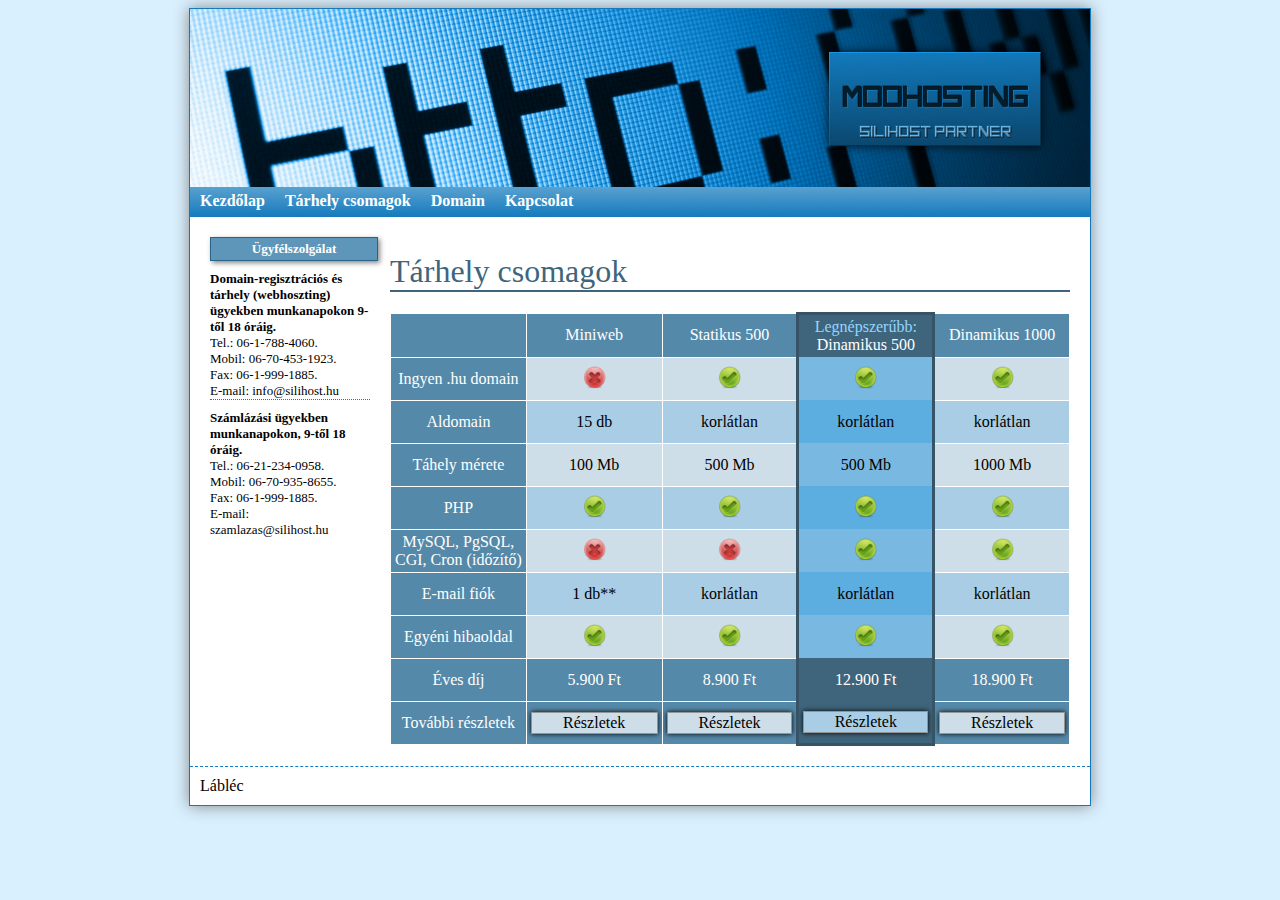
<file: index.html>
<!DOCTYPE html>
<html>
	<head>
	<title>
		ModHosting.eu :: webtárhely - domain - webhoszting - web hosting
	</title>
	<meta name="description" content="Minőségi webtárhely szolgáltatás!" />
	<meta name="keywords" content="webtárhely, domain, webhoszting, webhosting, e-mail, email, tárhely, minőség" />
	<meta http-equiv="content-type" content="text/html; charset=UTF-8" />
	<link rel="stylesheet" type="text/css" href="style/style.css" />
	</head>
	<body>
	<div id="oldal">
	<div id="fejlec">
	<div id="logo">
	</div>
	<div id="menu">
	<div id="menulist1">
	<b><a href="index.html" class="menu_link">Kezdőlap</a></b>
	</div>
	<div id="menulist2">
	<b><a href="tarhely.html" class="menu_link">Tárhely csomagok</a></b>
	</div>
	<div id="menulist3">
	<b><a href="#" class="menu_link">Domain</a></b>
	</div>
	<div id="menulist4">
	<b><a href="#" class="menu_link">Kapcsolat</a></b>
	</div>
	</div>
	</div>
	<div id="tartalom">
	<div id="left_menu">
	<div id="ugyfelszolgalat">
	<div id="cim"><b>Ügyfélszolgálat</b></div>
	<div id="bal_menu_felso">
	<b>Domain-regisztrációs és tárhely (webhoszting) ügyekben munkanapokon 9-től 18 óráig.</b><br />
	Tel.: 06-1-788-4060.<br />
	Mobil: 06-70-453-1923.<br />
	Fax: 06-1-999-1885.<br />
	E-mail: info@silihost.hu
	</div>
	<div id="bal_menu_also">
	<b>Számlázási ügyekben munkanapokon, 9-től 18 óráig.</b><br />
	Tel.: 06-21-234-0958.<br />
	Mobil: 06-70-935-8655.<br />
	Fax: 06-1-999-1885.<br />
	E-mail: szamlazas@silihost.hu
	</div>
	</div>
	</div>
	<div id="right_tartalom">
	<p>
	<div id="cim2">
	<font size="6">Tárhely csomagok</font>
	</div>
	</p>
	<p>
	<center>
	<table class="table1">
	<tr class="tr1">
	<td class="leiras"></td>
	<td class="normal">Miniweb</td>
	<td class="normal">Statikus 500</td>
	<td class="ajanlott3"><font color="#95d6ff">Legnépszerűbb:</font><br />Dinamikus 500</td>
	<td class="normal">Dinamikus 1000</td>
	</tr>
	<tr class="2">
	<td class="leiras">Ingyen .hu domain</td>
	<td class="normal1"><img src="style/images/nem.png" /></td>
	<td class="normal1"><img src="style/images/igen.png" /></td>
	<td class="ajanlott1"><img src="style/images/igen.png" /></td>
	<td class="normal1"><img src="style/images/igen.png" /></td>
	</tr>
	<tr class="2">
	<td class="leiras">Aldomain</td>
	<td class="normal2">15 db</td>
	<td class="normal2">korlátlan</td>
	<td class="ajanlott2">korlátlan</td>
	<td class="normal2">korlátlan</td>
	</tr>
	<tr class="2">
	<td class="leiras">Táhely mérete</td>
	<td class="normal1">100 Mb</td>
	<td class="normal1">500 Mb</td>
	<td class="ajanlott1">500 Mb</td>
	<td class="normal1">1000 Mb</td>
	</tr class="2">
	<tr>
	<td class="leiras">PHP</td>
	<td class="normal2"><img src="style/images/igen.png" /></td>
	<td class="normal2"><img src="style/images/igen.png" /></td>
	<td class="ajanlott2"><img src="style/images/igen.png" /></td>
	<td class="normal2"><img src="style/images/igen.png" /></td>
	</tr>
	<tr class="2">
	<td class="leiras">MySQL, PgSQL, CGI, Cron (időzítő)</td>
	<td class="normal1"><img src="style/images/nem.png" /></td>
	<td class="normal1"><img src="style/images/nem.png" /></td>
	<td class="ajanlott1"><img src="style/images/igen.png" /></td>
	<td class="normal1"><img src="style/images/igen.png" /></td>
	</tr>
	<tr class="2">
	<td class="leiras">E-mail fiók</td>
	<td class="normal2">1 db**</td>
	<td class="normal2">korlátlan</td>
	<td class="ajanlott2">korlátlan</td>
	<td class="normal2">korlátlan</td>
	</tr>
	<tr class="2">
	<td class="leiras">Egyéni hibaoldal</td>
	<td class="normal1"><img src="style/images/igen.png" /></td>
	<td class="normal1"><img src="style/images/igen.png" /></td>
	<td class="ajanlott1"><img src="style/images/igen.png" /></td>
	<td class="normal1"><img src="style/images/igen.png" /></td>
	</tr>
	<tr class="tr1">
	<td class="leiras">Éves díj</td>
	<td class="normal">5.900 Ft</td>
	<td class="normal">8.900 Ft</td>
	<td class="ajanlott4">12.900 Ft</td>
	<td class="normal">18.900 Ft</td>
	</tr>
	<tr class="tr1">
	<td class="leiras">További részletek</td>
	<td class="normal"><div id="reszletek"><a href="tarhely.html" class="reszletek">Részletek</a></div></td>
	<td class="normal"><div id="reszletek"><a href="tarhely.html" class="reszletek">Részletek</a></div></td>
	<td class="ajanlott5"><div id="reszletek_ajanl"><a href="tarhely.html" class="reszletek">Részletek</a></div></td>
	<td class="normal"><div id="reszletek"><a href="tarhely.html" class="reszletek">Részletek</a></div></td>
	</tr>
	</table>
	</center>
	</div>
	</div>
	<div id="lablec">
	Lábléc
	</div>
	</div>
	</body>
</html>
</file>
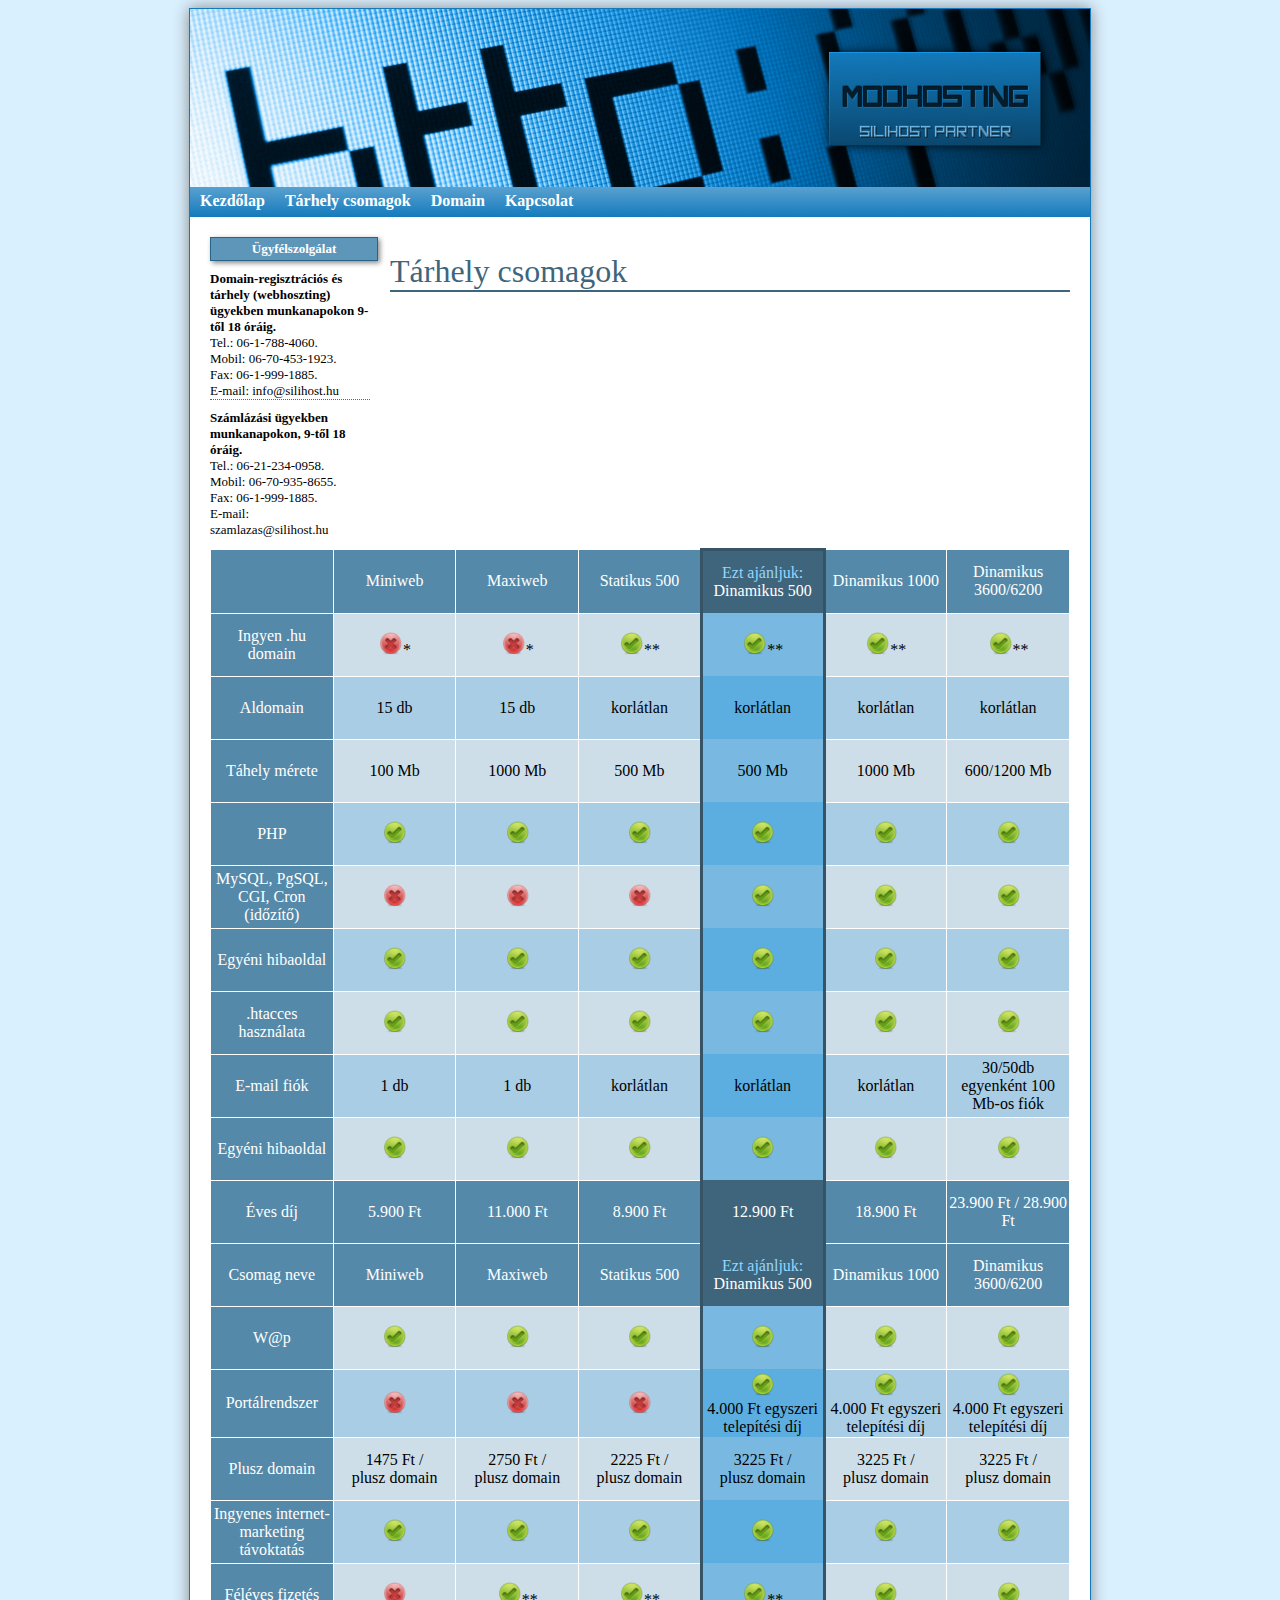
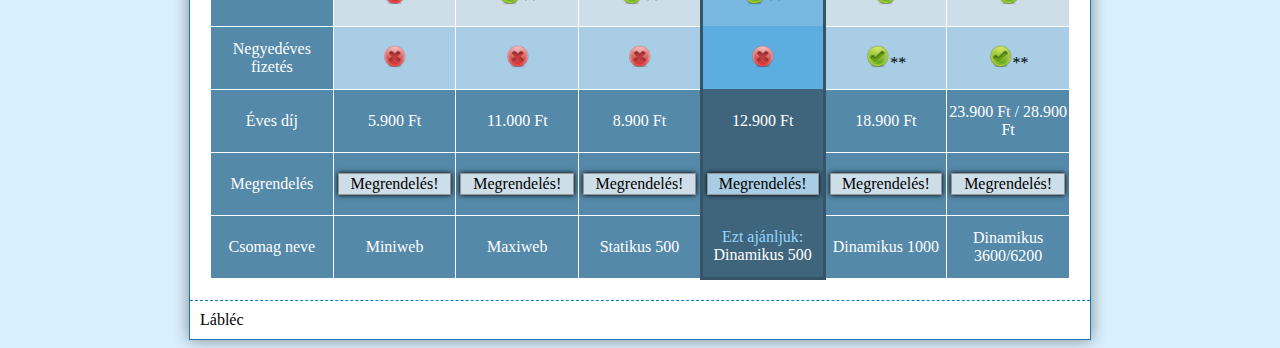
<file: tarhely.html>
<!DOCTYPE html>
<html>
	<head>
	<title>
		ModHosting.eu :: webtárhely - domain - webhoszting - web hosting
	</title>
	<meta name="description" content="Minőségi webtárhely szolgáltatás!" />
	<meta name="keywords" content="webtárhely, domain, webhoszting, webhosting, e-mail, email, tárhely, minőség" />
	<meta http-equiv="content-type" content="text/html; charset=UTF-8" />
	<link rel="stylesheet" type="text/css" href="style/style2.css" />
	</head>
	<body>
	<div id="oldal">
	<div id="fejlec">
	<div id="logo">
	</div>
	<div id="menu">
	<div id="menulist1">
	<b><a href="index.html" class="menu_link">Kezdőlap</a></b>
	</div>
	<div id="menulist2">
	<b><a href="tarhely.html" class="menu_link">Tárhely csomagok</a></b>
	</div>
	<div id="menulist3">
	<b><a href="#" class="menu_link">Domain</a></b>
	</div>
	<div id="menulist4">
	<b><a href="#" class="menu_link">Kapcsolat</a></b>
	</div>
	</div>
	</div>
	<div id="tartalom">
	<div id="left_menu">
	<div id="ugyfelszolgalat">
	<div id="cim"><b>Ügyfélszolgálat</b></div>
	<div id="bal_menu_felso">
	<b>Domain-regisztrációs és tárhely (webhoszting) ügyekben munkanapokon 9-től 18 óráig.</b><br />
	Tel.: 06-1-788-4060.<br />
	Mobil: 06-70-453-1923.<br />
	Fax: 06-1-999-1885.<br />
	E-mail: info@silihost.hu
	</div>
	<div id="bal_menu_also">
	<b>Számlázási ügyekben munkanapokon, 9-től 18 óráig.</b><br />
	Tel.: 06-21-234-0958.<br />
	Mobil: 06-70-935-8655.<br />
	Fax: 06-1-999-1885.<br />
	E-mail: szamlazas@silihost.hu
	</div>
	</div>
	</div>
	<div id="right_tartalom">
	<p>
	<div id="cim2">
	<font size="6">Tárhely csomagok</font>
	</div>
	</p>
	<p>
	<center>
	<table class="table1">
	<tr class="tr1">
	<td class="leiras"></td>
	<td class="normal">Miniweb</td>
	<td class="normal">Maxiweb</td>
	<td class="normal">Statikus 500</td>
	<td class="ajanlott3"><font color="#95d6ff">Ezt ajánljuk:</font><br />Dinamikus 500</td>
	<td class="normal">Dinamikus 1000</td>
	<td class="normal">Dinamikus 3600/6200</td>
	</tr>
	<tr class="2">
	<td class="leiras">Ingyen .hu domain</td>
	<td class="normal1"><img src="style/images/nem.png" />*</td>
	<td class="normal1"><img src="style/images/nem.png" />*</td>
	<td class="normal1"><img src="style/images/igen.png" />**</td>
	<td class="ajanlott1"><img src="style/images/igen.png" />**</td>
	<td class="normal1"><img src="style/images/igen.png" />**</td>
	<td class="normal1"><img src="style/images/igen.png" />**</td>
	</tr>
	<tr class="2">
	<td class="leiras">Aldomain</td>
	<td class="normal2">15 db</td>
	<td class="normal2">15 db</td>
	<td class="normal2">korlátlan</td>
	<td class="ajanlott2">korlátlan</td>
	<td class="normal2">korlátlan</td>
	<td class="normal2">korlátlan</td>
	</tr>
	<tr class="2">
	<td class="leiras">Táhely mérete</td>
	<td class="normal1">100 Mb</td>
	<td class="normal1">1000 Mb</td>
	<td class="normal1">500 Mb</td>
	<td class="ajanlott1">500 Mb</td>
	<td class="normal1">1000 Mb</td>
	<td class="normal1">600/1200 Mb</td>
	</tr class="2">
	<tr>
	<td class="leiras">PHP</td>
	<td class="normal2"><img src="style/images/igen.png" /></td>
	<td class="normal2"><img src="style/images/igen.png" /></td>
	<td class="normal2"><img src="style/images/igen.png" /></td>
	<td class="ajanlott2"><img src="style/images/igen.png" /></td>
	<td class="normal2"><img src="style/images/igen.png" /></td>
	<td class="normal2"><img src="style/images/igen.png" /></td>
	</tr>
	<tr class="2">
	<td class="leiras">MySQL, PgSQL, CGI, Cron (időzítő)</td>
	<td class="normal1"><img src="style/images/nem.png" /></td>
	<td class="normal1"><img src="style/images/nem.png" /></td>
	<td class="normal1"><img src="style/images/nem.png" /></td>
	<td class="ajanlott1"><img src="style/images/igen.png" /></td>
	<td class="normal1"><img src="style/images/igen.png" /></td>
	<td class="normal1"><img src="style/images/igen.png" /></td>
	</tr>
	<tr class="2">
	<td class="leiras">Egyéni hibaoldal</td>
	<td class="normal2"><img src="style/images/igen.png" /></td>
	<td class="normal2"><img src="style/images/igen.png" /></td>
	<td class="normal2"><img src="style/images/igen.png" /></td>
	<td class="ajanlott2"><img src="style/images/igen.png" /></td>
	<td class="normal2"><img src="style/images/igen.png" /></td>
	<td class="normal2"><img src="style/images/igen.png" /></td>
	</tr>
	<tr class="2">
	<td class="leiras">.htacces használata</td>
	<td class="normal1"><img src="style/images/igen.png" /></td>
	<td class="normal1"><img src="style/images/igen.png" /></td>
	<td class="normal1"><img src="style/images/igen.png" /></td>
	<td class="ajanlott1"><img src="style/images/igen.png" /></td>
	<td class="normal1"><img src="style/images/igen.png" /></td>
	<td class="normal1"><img src="style/images/igen.png" /></td>
	</tr>
	<tr class="2">
	<td class="leiras">E-mail fiók</td>
	<td class="normal2">1 db</td>
	<td class="normal2">1 db</td>
	<td class="normal2">korlátlan</td>
	<td class="ajanlott2">korlátlan</td>
	<td class="normal2">korlátlan</td>
	<td class="normal2">30/50db egyenként 100 Mb-os fiók</td>
	</tr>
	<tr class="2">
	<td class="leiras">Egyéni hibaoldal</td>
	<td class="normal1"><img src="style/images/igen.png" /></td>
	<td class="normal1"><img src="style/images/igen.png" /></td>
	<td class="normal1"><img src="style/images/igen.png" /></td>
	<td class="ajanlott1"><img src="style/images/igen.png" /></td>
	<td class="normal1"><img src="style/images/igen.png" /></td>
	<td class="normal1"><img src="style/images/igen.png" /></td>
	</tr>
	<tr class="tr1">
	<td class="leiras">Éves díj</td>
	<td class="normal">5.900 Ft</td>
	<td class="normal">11.000 Ft</td>
	<td class="normal">8.900 Ft</td>
	<td class="ajanlott4">12.900 Ft</td>
	<td class="normal">18.900 Ft</td>
	<td class="normal">23.900 Ft / 28.900 Ft</td>
	</tr>
	<tr class="tr1">
	<td class="leiras">Csomag neve</td>
	<td class="normal">Miniweb</td>
	<td class="normal">Maxiweb</td>
	<td class="normal">Statikus 500</td>
	<td class="ajanlott5"><font color="#95d6ff">Ezt ajánljuk:</font><br />Dinamikus 500</td>
	<td class="normal">Dinamikus 1000</td>
	<td class="normal">Dinamikus 3600/6200</td>
	</tr>
	<tr class="2">
	<td class="leiras">W@p</td>
	<td class="normal1"><img src="style/images/igen.png" /></td>
	<td class="normal1"><img src="style/images/igen.png" /></td>
	<td class="normal1"><img src="style/images/igen.png" /></td>
	<td class="ajanlott1"><img src="style/images/igen.png" /></td>
	<td class="normal1"><img src="style/images/igen.png" /></td>
	<td class="normal1"><img src="style/images/igen.png" /></td>
	</tr>
	<tr class="2">
	<td class="leiras">Portálrendszer</td>
	<td class="normal2"><img src="style/images/nem.png" /></td>
	<td class="normal2"><img src="style/images/nem.png" /></td>
	<td class="normal2"><img src="style/images/nem.png" /></td>
	<td class="ajanlott2"><img src="style/images/igen.png" /><br />4.000 Ft egyszeri telepítési díj</td>
	<td class="normal2"><img src="style/images/igen.png" /><br />4.000 Ft egyszeri telepítési díj</td>
	<td class="normal2"><img src="style/images/igen.png" /><br />4.000 Ft egyszeri telepítési díj</td>
	</tr>
	<tr class="2">
	<td class="leiras">Plusz domain</td>
	<td class="normal1">1475 Ft /<br />plusz domain</td>
	<td class="normal1">2750 Ft /<br />plusz domain</td>
	<td class="normal1">2225 Ft /<br />plusz domain</td>
	<td class="ajanlott1">3225 Ft /<br />plusz domain</td>
	<td class="normal1">3225 Ft /<br />plusz domain</td>
	<td class="normal1">3225 Ft /<br />plusz domain</td>
	</tr>
	<tr class="2">
	<td class="leiras">Ingyenes internet-marketing távoktatás</td>
	<td class="normal2"><img src="style/images/igen.png" /></td>
	<td class="normal2"><img src="style/images/igen.png" /></td>
	<td class="normal2"><img src="style/images/igen.png" /></td>
	<td class="ajanlott2"><img src="style/images/igen.png" /></td>
	<td class="normal2"><img src="style/images/igen.png" /></td>
	<td class="normal2"><img src="style/images/igen.png" /></td>
	</tr>
	<tr class="2">
	<td class="leiras">Féléves fizetés</td>
	<td class="normal1"><img src="style/images/nem.png" /></td>
	<td class="normal1"><img src="style/images/igen.png" />**</td>
	<td class="normal1"><img src="style/images/igen.png" />**</td>
	<td class="ajanlott1"><img src="style/images/igen.png" />**</td>
	<td class="normal1"><img src="style/images/igen.png" /></td>
	<td class="normal1"><img src="style/images/igen.png" /></td>
	</tr>
	<tr class="2">
	<td class="leiras">Negyedéves fizetés</td>
	<td class="normal2"><img src="style/images/nem.png" /></td>
	<td class="normal2"><img src="style/images/nem.png" /></td>
	<td class="normal2"><img src="style/images/nem.png" /></td>
	<td class="ajanlott2"><img src="style/images/nem.png" /></td>
	<td class="normal2"><img src="style/images/igen.png" />**</td>
	<td class="normal2"><img src="style/images/igen.png" />**</td>
	</tr>
	<tr class="tr1">
	<td class="leiras">Éves díj</td>
	<td class="normal">5.900 Ft</td>
	<td class="normal">11.000 Ft</td>
	<td class="normal">8.900 Ft</td>
	<td class="ajanlott4">12.900 Ft</td>
	<td class="normal">18.900 Ft</td>
	<td class="normal">23.900 Ft / 28.900 Ft</td>
	</tr>
	<tr class="tr1">
	<td class="leiras">Megrendelés</td>
	<td class="normal"><div id="megrendeles"><a href="#" class="megrendeles">Megrendelés!</a></div></td>
	<td class="normal"><div id="megrendeles"><a href="#" class="megrendeles">Megrendelés!</a></div></td>
	<td class="normal"><div id="megrendeles"><a href="#" class="megrendeles">Megrendelés!</a></div></td>
	<td class="ajanlott4"><div id="megrendeles_ajanl"><a href="#" class="megrendeles">Megrendelés!</a></div></td>
	<td class="normal"><div id="megrendeles"><a href="#" class="megrendeles">Megrendelés!</a></div></td>
	<td class="normal"><div id="megrendeles"><a href="#" class="megrendeles">Megrendelés!</a></div></td>
	</tr>
	<tr class="tr1">
	<td class="leiras">Csomag neve</td>
	<td class="normal">Miniweb</td>
	<td class="normal">Maxiweb</td>
	<td class="normal">Statikus 500</td>
	<td class="ajanlott6"><font color="#95d6ff">Ezt ajánljuk:</font><br />Dinamikus 500</td>
	<td class="normal">Dinamikus 1000</td>
	<td class="normal">Dinamikus 3600/6200</td>
	</tr>
	</table>
	</center>
	</div>
	</div>
	<div id="lablec">
	Lábléc
	</div>
	</div>
	</body>
</html>
</file>
<file: style/style.css>
body {
	background-color:#d9f0ff;
	}

div#oldal {
	width:900px;
	background:#ffffff;
	border:1px solid #147abc;
	margin:0 auto 0 auto;
	box-shadow: 0px 0px 15px #888888;
	}

div#logo {
	background-image:url("images/logo.png");
	height:178px;
	}

div#menu {
	width:900px;
	height:30px;
	background-image:url("images/menu_bg.png");
	}

div#menulist1 {
	float:left;
	position:relative;
	top:5px;
	padding-left:10px;
	padding-right:10px;
	}

div#menulist2 {
	float:left;
	position:relative;
	top:5px;
	padding-left:10px;
	padding-right:10px;
	}

div#menulist3 {
	float:left;
	position:relative;
	top:5px;
	padding-left:10px;
	padding-right:10px;
	}

div#menulist4 {
	float:left;
	position:relative;
	top:5px;
	padding-left:10px;
	padding-right:10px;
	}

div#tartalom {
	padding:20px;
	}
	
div#lablec {
	padding:10px;
	border-top:1px dashed #147abc;
	}
	
div#left_menu {
	width: 160px;
	height: 100%;
	float:left;
	padding-right:20px;
	font-size:13px;
	}
	
div#right_tartalom {
	width: auto;
	height: auto;
	}
	
div#cim {
	width: 100%;
	background-color: #5e96ba;
	color: white;
	padding: 3px;
	text-align: center;
	border: 1px solid #296387;
	box-shadow: 2px 2px 5px #888888;
	}
	
div#bal_menu_felso {
	border-bottom: 1px dotted #147abc;
	padding-top: 10px;
	}
	
div#bal_menu_also {
	padding-top: 10px;
	padding-bottom: 10px;
	}
	
div#reszletek {
	background-color:#cedee8;
	color:black;
	margin:3px;
	padding:1px;
	border:1px solid #949494;
	box-shadow:0px 0px 5px black;
	}
	
div#reszletek_ajanl {
	background-color:#a8cde5;
	color:black;
	margin:3px;
	padding:1px;
	border:1px solid #949494;
	box-shadow:0px 0px 5px black;
	}
	
div#cim2 {
	width:680px;
	margin-bottom:20px;
	color:#3f657c;
	border-bottom: 2px solid #3f657c;
	float:left;
	}
	
a.menu_link {
	color:#ffffff;
	text-decoration:none;
	}
	
a.menu_link:hover {
	color:#dbf1ff;
	text-decoration:underline;
	}

a.reszletek {
	color:black;
	text-decoration:none;
	}
	
a.reszletek:hover {
	color:#474747;
	text-decoration:underline;
	}

table.table1 {
	border:none;
	border-collapse:collapse;
	}

tr.tr1 {
	background-color:#5589a9;
	color:#ffffff;
	text-align: center;
	}

td.leiras {
	background-color:#5589a9;
	color:#ffffff;
	width:20%;
	border: 1px solid #ffffff;
	text-align: center;
	height:40px;
	}
	
td.normal1 {
	width:20%;
	text-align: center;
	border: 1px solid #ffffff;
	background-color:#cedee8;
	height:40px;
	}
	
td.ajanlott1 {
	width:20%;
	border-left: 3px solid #365466;
	border-right: 3px solid #365466;
	text-align: center;
	background-color:#78b8e1;
	height:40px;
	}

td.normal2 {
	width:20%;
	text-align: center;
	border: 1px solid #ffffff;
	background-color:#a8cde5;
	height:40px;
	}
	
td.ajanlott2 {
	width:20%;
	text-align: center;
	border-left: 3px solid #365466;
	border-right: 3px solid #365466;
	background-color:#5cade0;
	height:40px;
	}
	
td.ajanlott3 {
	background-color: #3f657c;
	border-left: 3px solid #365466;
	border-right: 3px solid #365466;
	border-top: 3px solid #365466;
	height:40px;
	}
	
td.ajanlott4 {
	background-color: #3f657c;
	border-left: 3px solid #365466;
	border-right: 3px solid #365466;
	border-bottom: none;
	height:40px;
	}
	
td.ajanlott5 {
	background-color: #3f657c;
	border-left: 3px solid #365466;
	border-right: 3px solid #365466;
	border-bottom: 3px solid #365466;
	height:40px;
	}
	
td.normal {
	border: 1px solid #ffffff;
	}
	
h2.cim {
	color:#3f657c;
	border-bottom: 1px solid #3f657c;
	}
</file>
<file: style/style2.css>
body {
	background-color:#d9f0ff;
	}

div#oldal {
	width:900px;
	background:#ffffff;
	border:1px solid #147abc;
	margin:0 auto 0 auto;
	box-shadow: 0px 0px 15px #888888;
	}

div#logo {
	background-image:url("images/logo.png");
	height:178px;
	}

div#menu {
	width:900px;
	height:30px;
	background-image:url("images/menu_bg.png");
	}

div#menulist1 {
	float:left;
	position:relative;
	top:5px;
	padding-left:10px;
	padding-right:10px;
	}

div#menulist2 {
	float:left;
	position:relative;
	top:5px;
	padding-left:10px;
	padding-right:10px;
	}

div#menulist3 {
	float:left;
	position:relative;
	top:5px;
	padding-left:10px;
	padding-right:10px;
	}

div#menulist4 {
	float:left;
	position:relative;
	top:5px;
	padding-left:10px;
	padding-right:10px;
	}

div#tartalom {
	padding:20px;
	}
	
div#lablec {
	padding:10px;
	border-top:1px dashed #147abc;
	}
	
div#left_menu {
	width: 160px;
	height: 100%;
	float:left;
	padding-right:20px;
	font-size:13px;
	}
	
div#right_tartalom {
	width: auto;
	height: auto;
	}
	
div#cim {
	width: 100%;
	background-color: #5e96ba;
	color: white;
	padding: 3px;
	text-align: center;
	border: 1px solid #296387;
	box-shadow: 2px 2px 5px #888888;
	}
	
div#bal_menu_felso {
	border-bottom: 1px dotted #147abc;
	padding-top: 10px;
	}
	
div#bal_menu_also {
	padding-top: 10px;
	padding-bottom: 10px;
	}
	
div#megrendeles {
	background-color:#cedee8;
	color:black;
	margin:3px;
	padding:1px;
	border:1px solid #949494;
	box-shadow:0px 0px 5px black;
	}
	
div#megrendeles_ajanl {
	background-color:#a8cde5;
	color:black;
	margin:3px;
	padding:1px;
	border:1px solid #949494;
	box-shadow:0px 0px 5px black;
	}
	
div#cim2 {
	width:680px;
	margin-bottom:20px;
	color:#3f657c;
	border-bottom: 2px solid #3f657c;
	float:left;
	}
	
a.menu_link {
	color:#ffffff;
	text-decoration:none;
	}
	
a.menu_link:hover {
	color:#dbf1ff;
	text-decoration:underline;
	}

a.megrendeles {
	color:black;
	text-decoration:none;
	}
	
a.megrendeles:hover {
	color:#474747;
	text-decoration:underline;
	}
	
table.table1 {
	border:none;
	border-collapse:collapse;
	}

tr.tr1 {
	background-color:#5589a9;
	color:#ffffff;
	text-align: center;
	}

td.leiras {
	background-color:#5589a9;
	color:#ffffff;
	width:13%;
	border: 1px solid #ffffff;
	text-align: center;
	height:60px;
	}
	
td.normal1 {
	width:13%;
	text-align: center;
	border: 1px solid #ffffff;
	background-color:#cedee8;
	height:60px;
	}
	
td.ajanlott1 {
	width:13%;
	border-left: 3px solid #365466;
	border-right: 3px solid #365466;
	text-align: center;
	background-color:#78b8e1;
	height:60px;
	}

td.normal2 {
	width:13%;
	text-align: center;
	border: 1px solid #ffffff;
	background-color:#a8cde5;
	height:60px;
	}
	
td.ajanlott2 {
	width:13%;
	text-align: center;
	border-left: 3px solid #365466;
	border-right: 3px solid #365466;
	background-color:#5cade0;
	height:60px;
	}
	
td.ajanlott3 {
	background-color: #3f657c;
	border-left: 3px solid #365466;
	border-right: 3px solid #365466;
	border-top: 3px solid #365466;
	height:60px;
	}
	
td.ajanlott4 {
	background-color: #3f657c;
	border-left: 3px solid #365466;
	border-right: 3px solid #365466;
	border-bottom: none;
	height:60px;
	}
	
td.ajanlott5 {
	background-color: #3f657c;
	border-left: 3px solid #365466;
	border-right: 3px solid #365466;
	border-top:none;
	height:60px;
	}
	
td.ajanlott6 {
	background-color: #3f657c;
	border-left: 3px solid #365466;
	border-right: 3px solid #365466;
	border-top:none;
	border-bottom:3px solid #365466;
	height:60px;
	}
	
td.normal {
	border: 1px solid #ffffff;
	}
</file>
